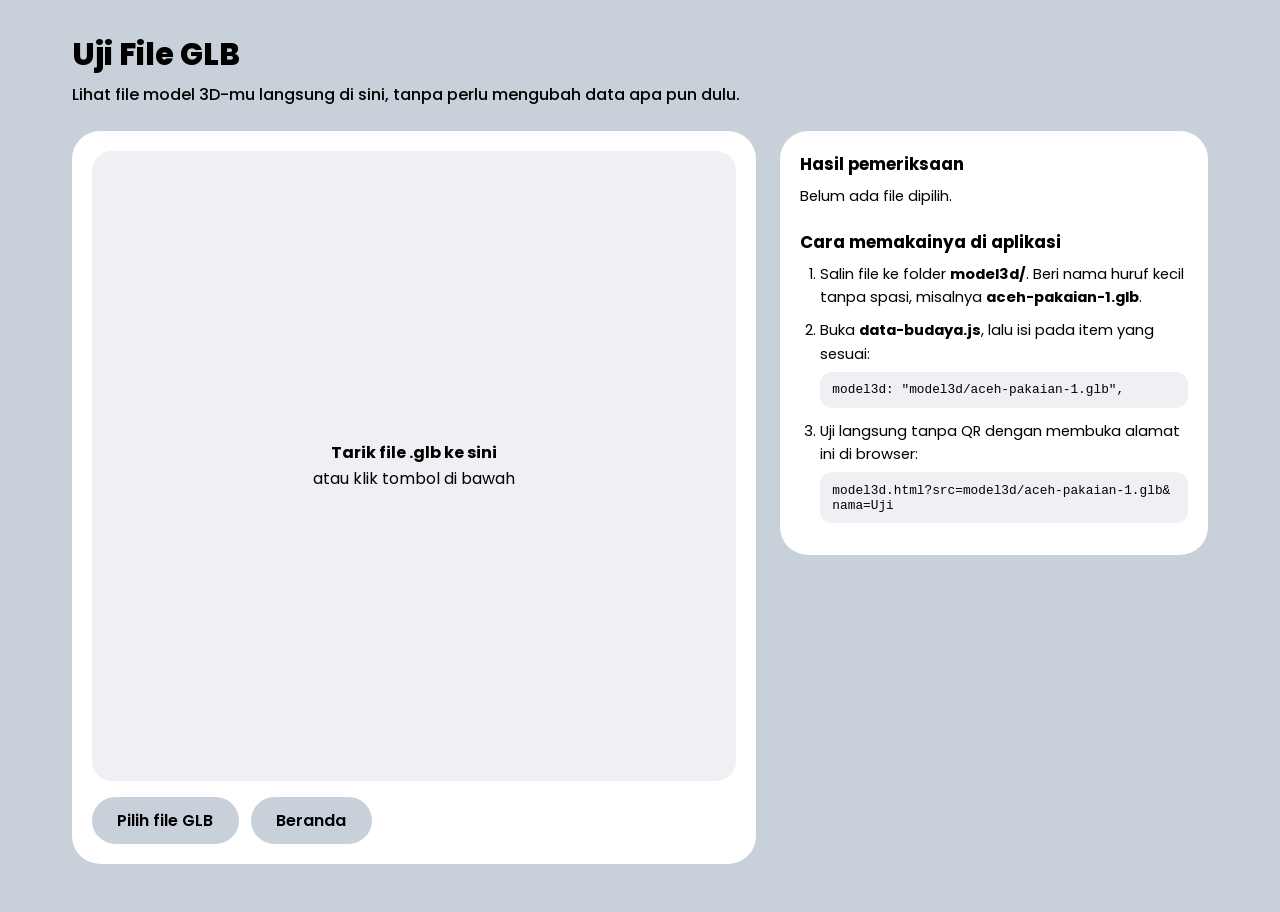
<file: uji-glb.html>
<!DOCTYPE html>
<html lang="id">
<head>
  <meta charset="UTF-8">
  <meta name="viewport" content="width=device-width, initial-scale=1">
  <title>Uji File GLB - Jelajah Nusantara</title>
  <link rel="preconnect" href="https://fonts.googleapis.com">
  <link rel="preconnect" href="https://fonts.gstatic.com" crossorigin>
  <link href="https://fonts.googleapis.com/css2?family=Poppins:wght@400;500;600;700;800&display=swap" rel="stylesheet">
  <link rel="stylesheet" href="kursor.css">
  <script type="module" src="model-viewer.min.js"></script>
  <style>
    :root { --abu: #C8D0DA; --muda: #EEF0F3; }
    * { box-sizing: border-box; margin: 0; }
    body { font-family: "Poppins", system-ui, sans-serif; background: var(--abu); color: #000; min-height: 100vh; padding: 2rem 5.6vw 3rem; }
    h1 { font-weight: 800; font-size: clamp(1.4rem, 2.4vw, 2.2rem); }
    .sub { font-weight: 500; margin: .25rem 0 1.5rem; }
    .tata { display: grid; grid-template-columns: minmax(0, 1.6fr) minmax(0, 1fr); gap: 1.5rem; align-items: start; }
    .kartu { background: #fff; border-radius: 1.75rem; padding: 1.25rem; }
    .penampil { position: relative; height: min(70vh, 40rem); border-radius: 1.25rem; overflow: hidden; background: var(--muda); }
    model-viewer { width: 100%; height: 100%; --poster-color: transparent; }
    .kosong { position: absolute; inset: 0; display: grid; place-items: center; text-align: center; padding: 2rem; line-height: 1.6; }
    .kosong.seret { background: #dbe7d6; }
    .kosong[hidden] { display: none; }
    .tombol { display: inline-block; padding: .7rem 1.6rem; font: 600 1rem "Poppins", sans-serif; background: var(--abu); border: 0; border-radius: 999px; cursor: pointer; text-decoration: none; color: #000; }
    .tombol:hover { filter: brightness(.95); }
    input[type=file] { position: absolute; width: 1px; height: 1px; opacity: 0; }
    h2 { font-weight: 700; font-size: 1.05rem; margin-bottom: .5rem; }
    .info { margin-bottom: 1.25rem; line-height: 1.6; font-size: .92rem; }
    .info b { font-weight: 600; }
    .ok { color: #1c6b3a; font-weight: 600; } .awas { color: #a15b00; font-weight: 600; } .salah { color: #b3261e; font-weight: 600; }
    .kode { display: block; margin: .35rem 0 .75rem; padding: .65rem .8rem; background: var(--muda); border-radius: .75rem; font: 500 .8rem ui-monospace, Consolas, monospace; word-break: break-all; }
    ol { padding-left: 1.2rem; line-height: 1.6; font-size: .92rem; }
    li { margin-bottom: .6rem; }
    .baris { display: flex; gap: .75rem; flex-wrap: wrap; margin-top: 1rem; }
    @media (max-width: 900px) { .tata { grid-template-columns: 1fr; } }
  </style>
</head>
<body>
  <h1>Uji File GLB</h1>
  <p class="sub">Lihat file model 3D-mu langsung di sini, tanpa perlu mengubah data apa pun dulu.</p>

  <div class="tata">
    <section class="kartu">
      <div class="penampil" id="penampil">
        <model-viewer id="mv" alt="Model 3D uji" camera-controls auto-rotate shadow-intensity="1" touch-action="pan-y"></model-viewer>
        <div class="kosong" id="kosong">
          <div>
            <p><b>Tarik file .glb ke sini</b><br>atau klik tombol di bawah</p>
          </div>
        </div>
      </div>
      <div class="baris">
        <label class="tombol">Pilih file GLB
          <input type="file" id="berkas" accept=".glb,.gltf,model/gltf-binary">
        </label>
        <a class="tombol" href="index.html">Beranda</a>
      </div>
    </section>

    <section class="kartu">
      <h2>Hasil pemeriksaan</h2>
      <div class="info" id="info">Belum ada file dipilih.</div>

      <h2>Cara memakainya di aplikasi</h2>
      <ol>
        <li>Salin file ke folder <b>model3d/</b>. Beri nama huruf kecil tanpa spasi, misalnya <b id="nama1">aceh-pakaian-1.glb</b>.</li>
        <li>Buka <b>data-budaya.js</b>, lalu isi pada item yang sesuai:
          <span class="kode" id="kode-data">model3d: "model3d/aceh-pakaian-1.glb",</span></li>
        <li>Uji langsung tanpa QR dengan membuka alamat ini di browser:
          <span class="kode" id="kode-url">model3d.html?src=model3d/aceh-pakaian-1.glb&amp;nama=Uji</span></li>
      </ol>
    </section>
  </div>

  <script src="kursor.js"></script>
  <script>
    const mv = document.getElementById("mv");
    const kosong = document.getElementById("kosong");
    const info = document.getElementById("info");
    const penampil = document.getElementById("penampil");
    let urlSementara = null;

    function bersihkanNama(nama) {
      return nama.toLowerCase().replace(/\.(glb|gltf)$/, "").replace(/[^a-z0-9]+/g, "-").replace(/^-|-$/g, "") || "model";
    }

    function muat(berkas) {
      if (!berkas) return;
      const ekstensi = (berkas.name.match(/\.(glb|gltf)$/i) || [])[1];
      if (!ekstensi) {
        info.innerHTML = '<span class="salah">File ini bukan .glb.</span> Ekspor ulang dari Blender lewat File &gt; Export &gt; glTF 2.0 &gt; pilih "glTF Binary (.glb)".';
        return;
      }
      if (urlSementara) URL.revokeObjectURL(urlSementara);
      urlSementara = URL.createObjectURL(berkas);

      const mb = berkas.size / 1048576;
      const catatan = mb > 15 ? '<span class="salah">Sangat besar</span>, kemungkinan lambat sekali di HP. Kecilkan tekstur dan jumlah poligon.'
                    : mb > 8  ? '<span class="awas">Cukup besar</span>, bisa lambat di HP. Usahakan di bawah 5-8 MB.'
                    :           '<span class="ok">Ukuran aman</span> untuk HP.';
      info.innerHTML = `<b>Nama:</b> ${berkas.name}<br><b>Ukuran:</b> ${mb.toFixed(2)} MB, ${catatan}<br><b>Status:</b> <span id="status">sedang dimuat…</span>`;

      const nama = bersihkanNama(berkas.name) + "." + ekstensi.toLowerCase();
      document.getElementById("nama1").textContent = nama;
      document.getElementById("kode-data").textContent = `model3d: "model3d/${nama}",`;
      document.getElementById("kode-url").textContent = `model3d.html?src=model3d/${nama}&nama=Uji`;

      kosong.hidden = true;
      mv.src = urlSementara;
    }

    mv.addEventListener("load", () => { const s = document.getElementById("status"); if (s) s.innerHTML = '<span class="ok">Berhasil dimuat</span>'; });
    mv.addEventListener("error", () => {
      const s = document.getElementById("status");
      if (s) s.innerHTML = '<span class="salah">Gagal dimuat.</span> File mungkin rusak atau memakai kompresi yang butuh internet (Draco / KTX2).';
    });

    document.getElementById("berkas").addEventListener("change", (e) => muat(e.target.files[0]));

    ["dragenter", "dragover"].forEach((n) => penampil.addEventListener(n, (e) => { e.preventDefault(); kosong.classList.add("seret"); }));
    ["dragleave", "drop"].forEach((n) => penampil.addEventListener(n, (e) => { e.preventDefault(); kosong.classList.remove("seret"); }));
    penampil.addEventListener("drop", (e) => muat(e.dataTransfer.files[0]));
  </script>
</body>
</html>
</file>
<file: kursor.css>
/* Kursor sarung tangan dengan jari telunjuk (titik klik = ujung telunjuk) */
html, body, *, *::before, *::after {
  cursor: url("data:image/svg+xml,%3Csvg xmlns=%22http://www.w3.org/2000/svg%22 width=%2240%22 height=%2248%22 viewBox=%220 0 40 48%22%3E%3Cg fill=%22%23fff%22 stroke=%22%23123B2B%22 stroke-width=%222%22 stroke-linejoin=%22round%22 stroke-linecap=%22round%22%3E%3Cpath d=%22M9 25V9a5 5 0 0 1 10 0v10a4 4 0 0 1 7-1 4 4 0 0 1 6 1 4 4 0 0 1 4 3v13q0 5-5 7H13q-5-4-6-9l-4-6a3.5 3.5 0 0 1 6-4z%22/%3E%3Cpath d=%22M19 19v8M26 18v9M32 20v7%22 fill=%22none%22/%3E%3Crect x=%2211%22 y=%2241%22 width=%2221%22 height=%226%22 rx=%222%22 fill=%22%23123B2B%22/%3E%3C/g%3E%3C/svg%3E") 14 3, pointer !important;
}
</file>
